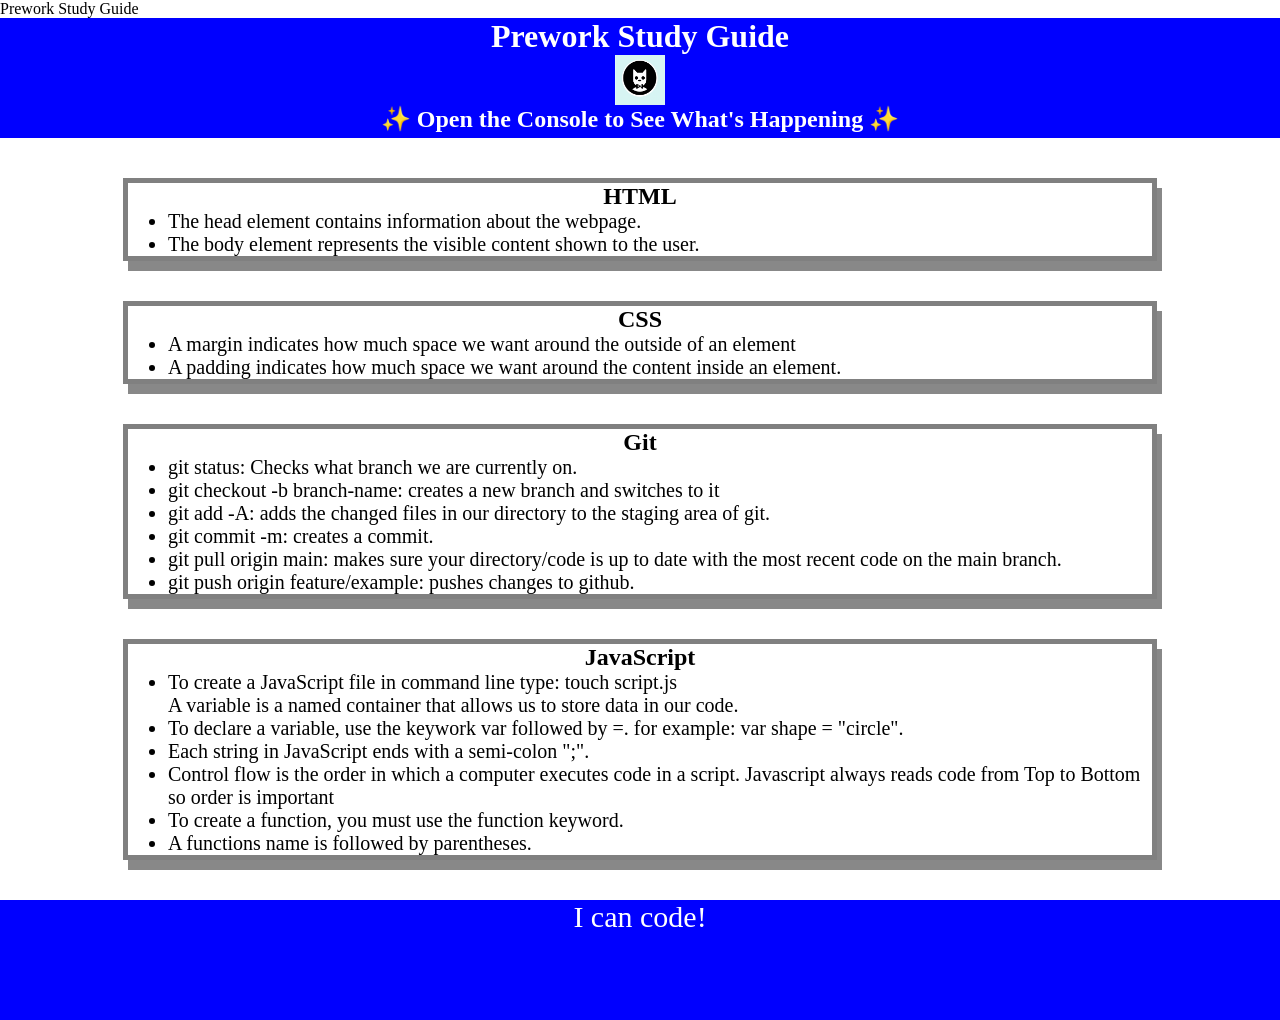
<file: index.html>
<!DOCTYPE html>
<html lang="en">
  <head>
    <meta charset="UTF-8" />
    <meta http-equiv="X-UA-Compatible" content="IE=edge" />
    <meta name="viewport" content="width=device-width, initial-scale=1.0" />
    <link rel="stylesheet" href="./assets/style.css"
    <title>Prework Study Guide</title>
  </head>
  <body>

    <header id="Top">
      <h1>Prework Study Guide</h1>
      <img src="./assets/bowtie-cat.png" alt="Profile image of cat wearing a bow tie." />
      <h2>✨ Open the Console to See What's Happening ✨</h2>
    </header>

    <main>
      <section class="card" id="html-section">
        <h2>HTML</h2>
        <ul>
            <li>The head element contains information about the webpage.</li>
            <li> The body element represents the visible content shown to the user.</li>
        </ul>

      </section>

      <section class="card" id="css-section">
        <h2>CSS</h2>
        <ul>
          <li>A margin indicates how much space we want around the outside of an element</li>
          <li>A padding indicates how much space we want around the content inside an element.</li>
        </ul>

      </section>

      <section class="card" id="git-section">
        <h2>Git</h2>
        <ul>
          <li>git status: Checks what branch we are currently on.</li>
          <li>git checkout -b branch-name: creates a new branch and switches to it</li>
          <li>git add -A: adds the changed files in our directory to the staging area of git.</li>
          <li>git commit -m: creates a commit.</li>
          <li>git pull origin main: makes sure your directory/code is up to date with the most recent code on the main branch.</li>
          <li>git push origin feature/example: pushes changes to github.</li>
        </ul>

      </section>

      <section class="card" id="javascript-section">
        <h2>JavaScript</h2>
        <ul>
          <li>
            To create a JavaScript file in command line type: touch script.js
            </li>A variable is a named container that allows us to store data in our code.</li>
            <li>To declare a variable, use the keywork var followed by =. for example: var shape = "circle".</li>
            <li>Each string in JavaScript ends with a semi-colon ";".</li>
            <li>Control flow is the order in which a computer executes code in a script. Javascript always reads code from Top to Bottom so order is important</li>
            <li>To create a function, you must use the function keyword.</li>
            <li>A functions name is followed by parentheses.</li>
        </ul>

      </section>


    </main>

    <footer>
      <p>I can code!</p>
    </footer>
    <script src="./assets/script.js"></script>
  </body>
</html>
</file>
<file: assets/style.css>
* {
    margin: 0;
    padding: 0;
}
header,
footer {
    width: 100%;
    height: 120px;
    background-color: blue;
    color: white;
}
h1,
h2 {
    text-align: center;
}
img {
    display:block;
    height: 50px;
    width: 50px;
    margin-left: auto;
    margin-right: auto;
}
ul {
    padding-left: 40px;
    font-size: 20px;
}
p {
    text-align: center;
    font-size: 30px;
}
.card {
    width: 80%;
    margin: 40px auto;
    border: 5px solid gray;
    box-shadow: 5px 10px #888888;
}
</file>
